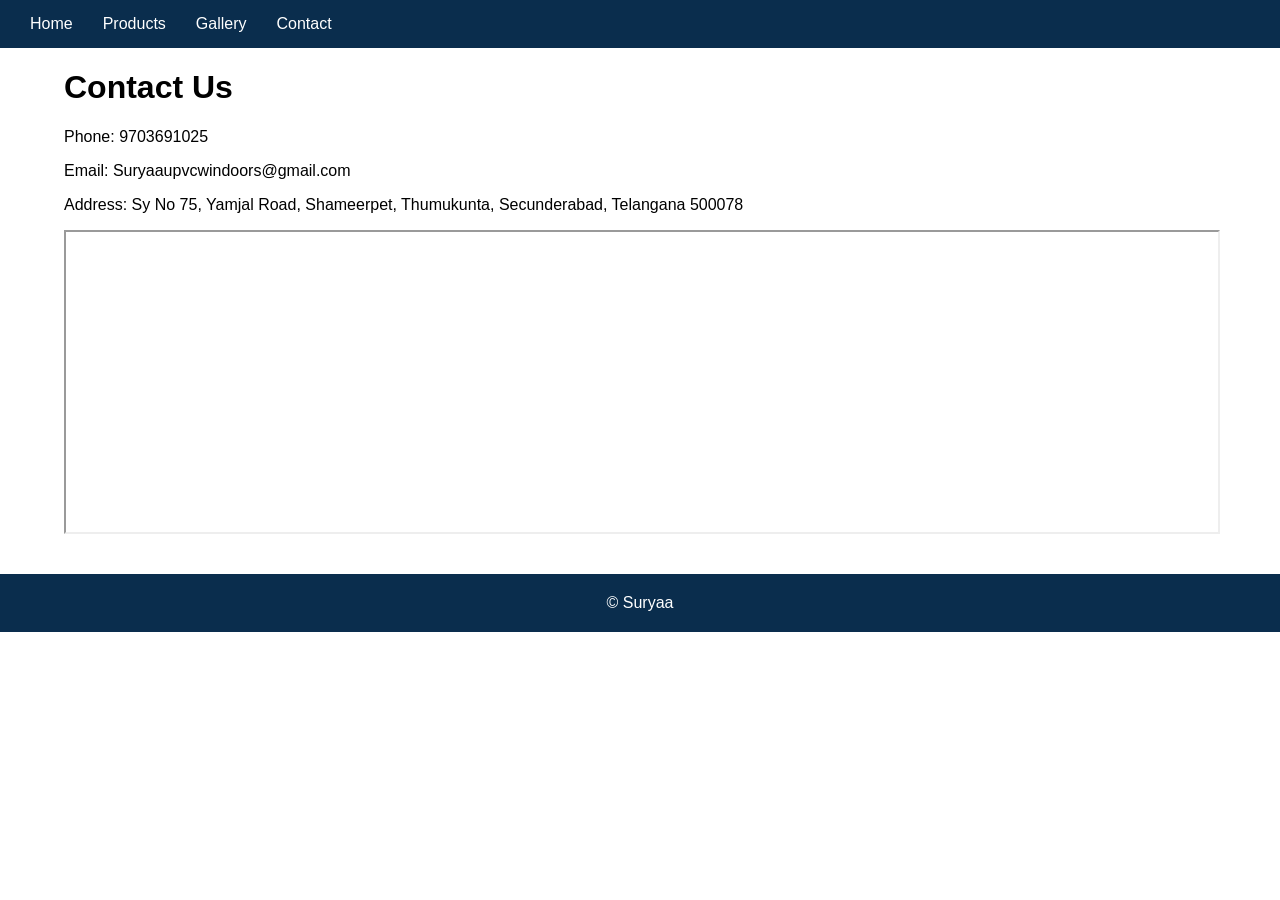
<file: contact.html>
<html><head><title>Contact</title><link rel='stylesheet' href='style.css'></head><body>
<nav><a href='index.html'>Home</a><a href='products.html'>Products</a><a href='gallery.html'>Gallery</a><a href='contact.html'>Contact</a></nav>
<div class='container'><h1>Contact Us</h1>
<p>Phone: 9703691025</p>
<p>Email: Suryaaupvcwindoors@gmail.com</p>
<p>Address: Sy No 75, Yamjal Road, Shameerpet, Thumukunta, Secunderabad, Telangana 500078</p>
<iframe src='https://maps.google.com/maps?q=Shameerpet&t=&z=13&ie=UTF8&iwloc=&output=embed' width='100%' height='300'></iframe>
</div><footer>© Suryaa</footer></body></html>
</file>
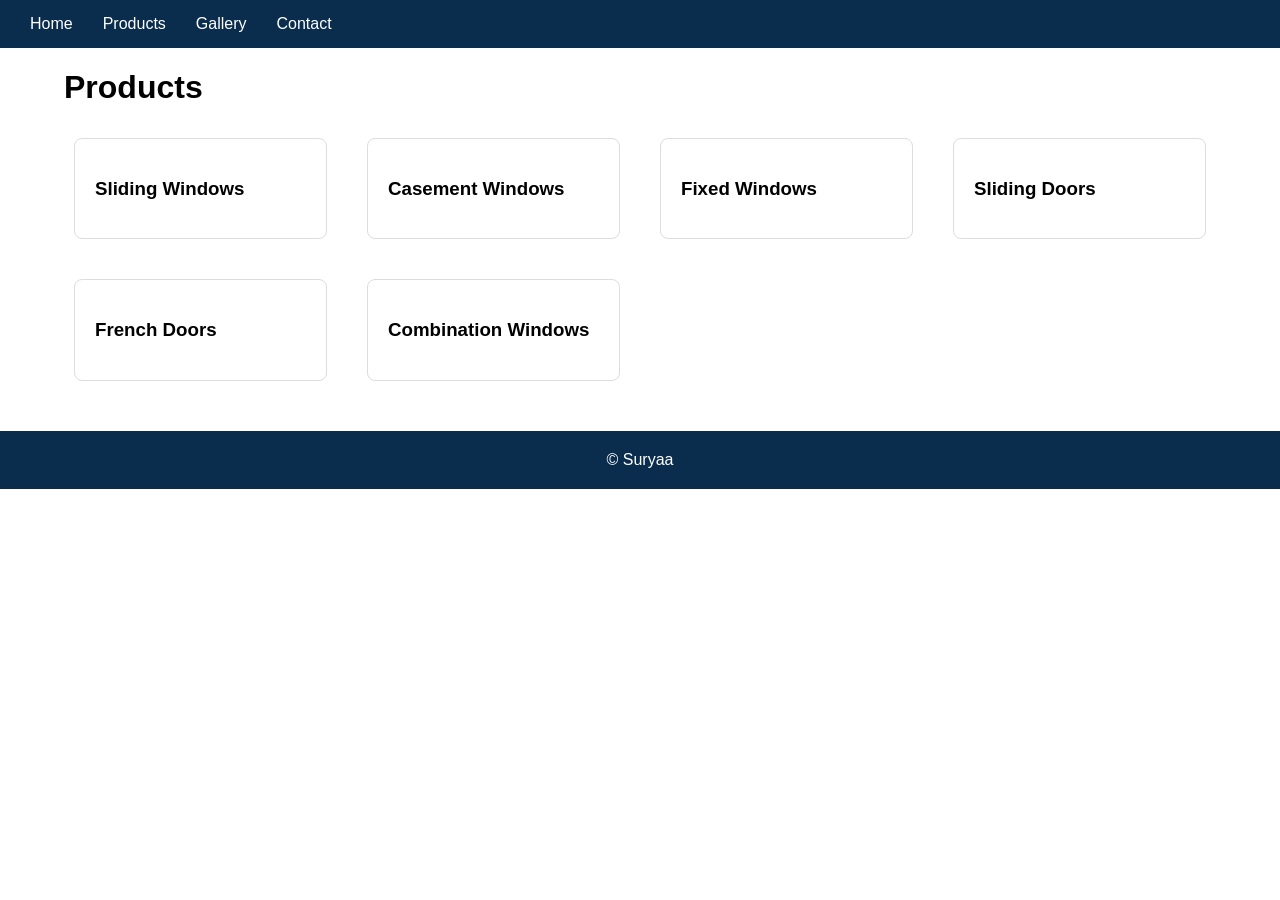
<file: products.html>
<html><head><title>Products</title><link rel='stylesheet' href='style.css'></head><body>
<nav><a href='index.html'>Home</a><a href='products.html'>Products</a><a href='gallery.html'>Gallery</a><a href='contact.html'>Contact</a></nav>
<div class='container'><h1>Products</h1><div class='grid'>
<div class='card'><h3>Sliding Windows</h3></div>
<div class='card'><h3>Casement Windows</h3></div>
<div class='card'><h3>Fixed Windows</h3></div>
<div class='card'><h3>Sliding Doors</h3></div>
<div class='card'><h3>French Doors</h3></div>
<div class='card'><h3>Combination Windows</h3></div>
</div></div><footer>© Suryaa</footer></body></html>
</file>
<file: style.css>
body{font-family:Arial,sans-serif;margin:0}
nav{background:#0a2d4d;padding:15px;position:sticky;top:0}
nav a{color:#fff;text-decoration:none;margin:0 15px}
.container{width:90%;max-width:1200px;margin:auto}
.hero{padding:100px 20px;text-align:center;background:#e9f2fb}
.btn{background:#25D366;color:#fff;padding:12px 20px;text-decoration:none;border-radius:5px}
.card{border:1px solid #ddd;border-radius:8px;padding:20px;margin:10px}
.grid{display:grid;grid-template-columns:repeat(auto-fit,minmax(250px,1fr));gap:20px}
footer{background:#0a2d4d;color:#fff;text-align:center;padding:20px;margin-top:40px}
.whatsapp{position:fixed;bottom:20px;right:20px;background:#25D366;color:#fff;padding:15px;border-radius:50%;text-decoration:none}
.logo{height:70px}
</file>
